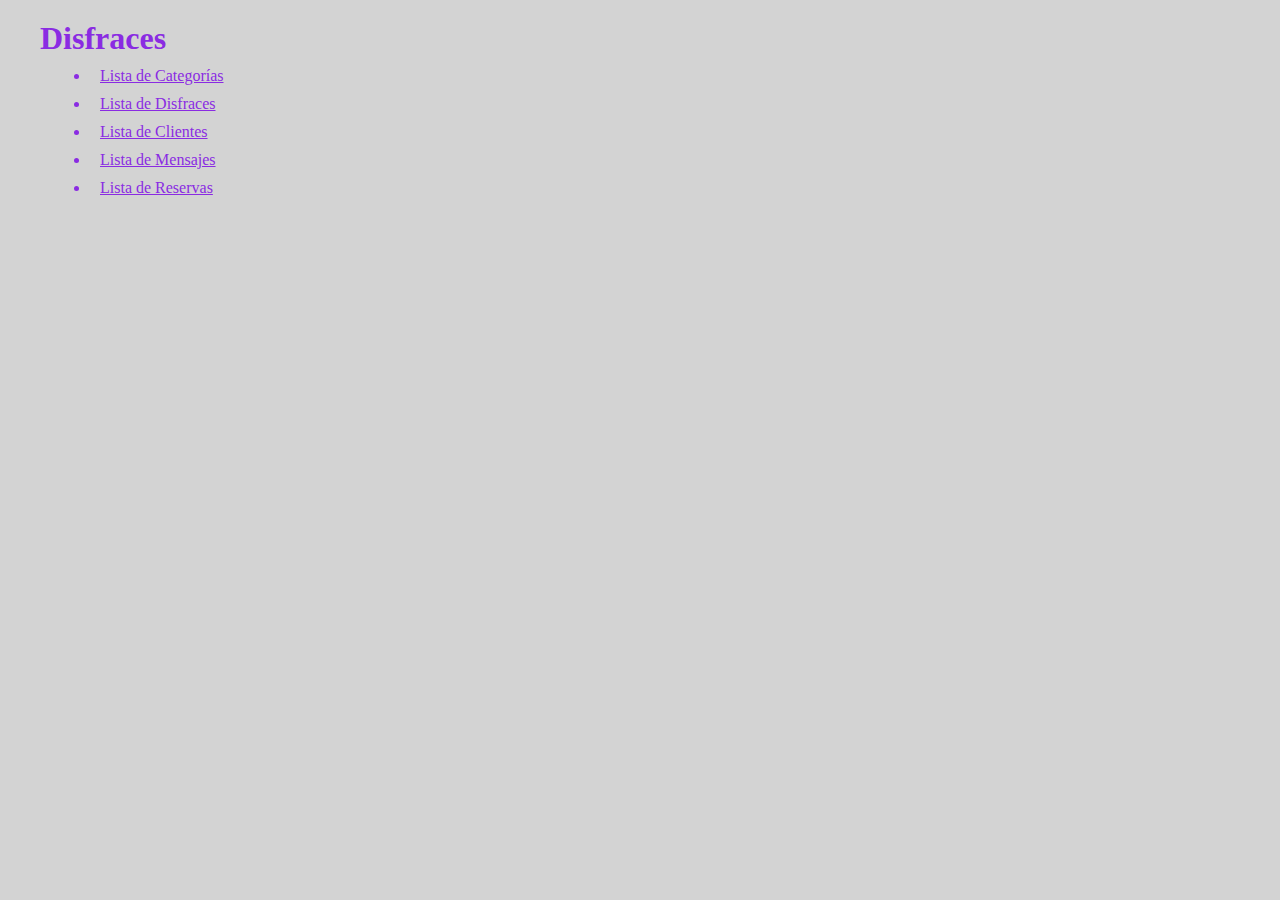
<file: index.html>
<!DOCTYPE html>
<html lang="en">
    <style>
        *{
            margin: 10px;
            background: lightgray;
            color: blueviolet;
         }
           
    </style>
<head>
    <meta charset="UTF-8">
    <meta http-equiv="X-UA-Compatible" content="IE=edge">
    <meta name="viewport" content="width=device-width, initial-scale=1.0">
    <title>Disfraces</title>
    <!-- CSS only -->
    <link href="https://cdn.jsdelivr.net/npm/bootstrap@5.1.1/dist/css/bootstrap.min.css" rel="stylesheet"
        integrity="sha384-F3w7mX95PdgyTmZZMECAngseQB83DfGTowi0iMjiWaeVhAn4FJkqJByhZMI3AhiU" crossorigin="anonymous">
    <!-- JavaScript Bundle with Popper -->
    <script src="https://code.jquery.com/jquery-3.5.1.min.js" integrity="sha256-9/aliU8dGd2tb6OSsuzixeV4y/faTqgFtohetphbbj0=" crossorigin="anonymous"></script>    
</head>
<body>
    <div class="container">
        <h1 class="text-md-center">Disfraces</h1>
        <ul>
            <li><a href="listadocategoria.html">Lista de Categorías</a></li>
            <li><a href="listado.html">Lista de Disfraces</a></li>
            <li><a href="listadoclientes.html">Lista de Clientes</a></li>
            <li><a href="listadomensajes.html">Lista de Mensajes</a></li>
            <li><a href="listadoreservas.html">Lista de Reservas</a></li>
        </ul>
    </div>
</body>
</html>
</file>
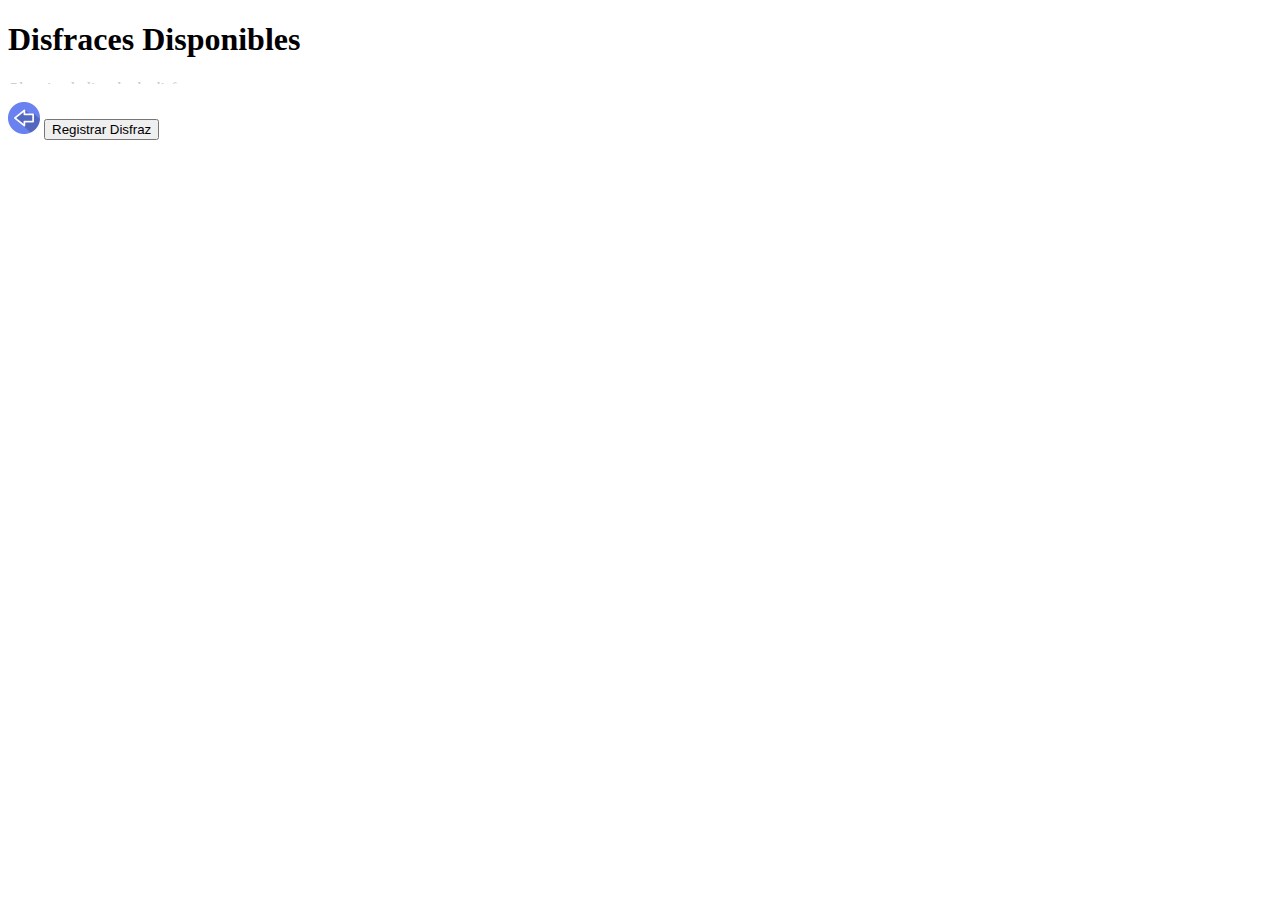
<file: listado.html>
<!DOCTYPE html>
<html lang="en">

<head>
    <meta charset="UTF-8">
    <meta http-equiv="X-UA-Compatible" content="IE=edge">
    <meta name="viewport" content="width=device-width, initial-scale=1.0">
    <title>Disfraz</title>
    <!--
    <script src="js/jquery-3.6.0.min.js"></script>
    -->
    <script src="https://ajax.googleapis.com/ajax/libs/jquery/3.6.0/jquery.min.js"></script>
    <script src="js/listar.js"></script>
    <script src="js/registrar.js"></script>
    <script src="js/editar.js"></script>
    <script src="js/borrar.js"></script>
    <script src="js/funciones.js"></script>
    <script src="js/listas/listas.js"></script>
</head>

<body>
    <div>
        <h1>Disfraces Disponibles</h1>

        <!-- en el elemento identificado con el id 'mensajes' se mostraran los mensajes
             o resultado de ejecutar la peticion
        -->
        <div id="mensajes"></div>
        <br>
        <a href="index.html"><img src="img/back.png" alt="Regresar"></a>
        
        <button id="nuevoRegistro" onclick="activaNuevo();">Registrar Disfraz</button>
        <!--aqui se actualizara el listado -->
        <div id="listado"></div>

        <!-- Seccion para nuevos registros-->
        <div id="nuevo">
            <h3>Registrar Disfraz</h3>
            <input type="text" id="name" placeholder="Nombre" onkeydown="upperCaseF(this)">
            <br><br>
            <input type="text" id="brand" placeholder="Marca" onkeydown="upperCaseF(this)">
            <br><br>
            <input type="number" id="year" placeholder="Año">
            <br><br>
            <select id="category" placeholder="Categoria">
                
            </select>
            <br><br>
            <textarea id="description" placeholder="Descripción" rows="4" cols="50"  onkeydown="upperCaseF(this)"></textarea>
            <br><br>
            <button onclick="registrar();">Guardar</button>
            <button onclick="estadoInicial();">Cancelar</button>
        </div>


        <!-- Seccion para editar registros-->
        <div id="editar">
            <h3>Editar Disfraz</h3>
            <input type="text" id="idEdit" placeholder="name">
            <br><br>
            <input type="text" id="nameEdit" placeholder="name" onkeydown="upperCaseF(this)">
            <br><br>
            <input type="text" id="brandEdit" placeholder="brand" onkeydown="upperCaseF(this)">
            <br><br>
            <input type="number" id="yearEdit" placeholder="year">
            <br><br>
            <p id="categoryEdit"></p>
            <br><br>
            <textarea id="descriptionEdit" placeholder="Descripción" rows="4" cols="50"  onkeydown="upperCaseF(this)"></textarea>
            <br><br>
            <button onclick="actualizar();">Guardar</button>
            <button onclick="estadoInicial();">Cancelar</button>
        </div>
        
        <!-- Seccion para confirmar eliminaciòn de registros-->
        <div id="eliminar">
            <h3 id="titleIdDelete"></h3>
            <input type="number" id="idDelete" placeholder="id">
            <p id="costumeDelete"></p>
            <br>
            <button onclick="borrarRegistro(idDelete.value);">Aceptar</button>
            <button onclick="estadoInicial();">Cancelar</button>
        </div>
    </div>
</body>

</html>
</file>
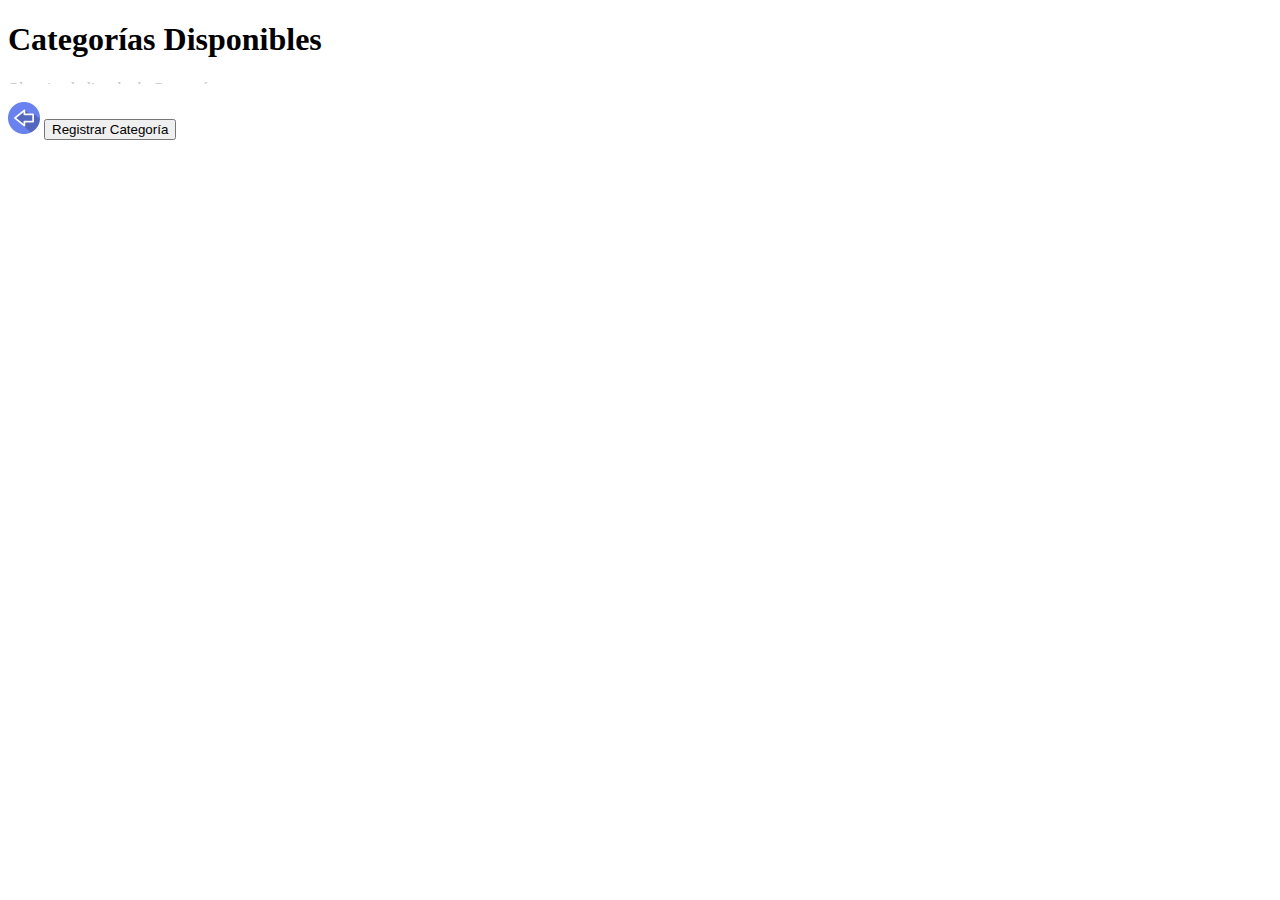
<file: listadocategoria.html>
<!DOCTYPE html>
<html lang="en">

<head>
    <meta charset="UTF-8">
    <meta http-equiv="X-UA-Compatible" content="IE=edge">
    <meta name="viewport" content="width=device-width, initial-scale=1.0">
    <title>Listado de ...</title>
    <!--
    <script src="js/jquery-3.6.0.min.js"></script>
    -->
    <script src="https://ajax.googleapis.com/ajax/libs/jquery/3.6.0/jquery.min.js"></script>
    <script src="js/listarcategorias.js"></script>
    <script src="js/registrarcategoria.js"></script>
    <script src="js/editarcategoria.js"></script>
    <script src="js/borrarcategoria.js"></script>
    <script src="js/funcionescategoria.js"></script>
</head>

<body>
    <div>
        <h1>Categorías Disponibles</h1>

        <!-- en el elemento identificado con el id 'mensajes' se mostraran los mensajes
             o resultado de ejecutar la peticion
        -->
        <div id="mensajes"></div>
        <br>
        <a href="index.html"><img src="img/back.png" alt="Regresar"></a>
        
        <button id="nuevoRegistro" onclick="activaNuevo();">Registrar Categoría</button>
        <!--aqui se actualizara el listado -->
        <div id="listado"></div>

        <!-- Seccion para nuevos registros-->
        <div id="nuevo">
            <h3>Registrar Categoría</h3>
            <input type="text" id="name" placeholder="name" onkeydown="upperCaseF(this)">
            <br> <br>
            <textarea id="description" placeholder="description" rows="4" cols="50" onkeydown="upperCaseF(this)"></textarea>
            <br> <br>
            <button onclick="registrar();">Guardar</button>
            <button onclick="estadoInicial();">Cancelar</button>
        </div>


        <!-- Seccion para editar registros-->
        <div id="editar">
            <h3>Editar Categoría</h3>
            <input type="text" id="idEdit" placeholder="id">
            <input type="text" id="nameEdit" placeholder="name" onkeydown="upperCaseF(this)">
            <br> <br>
            <textarea id="descriptionEdit" placeholder="description" rows="4" cols="50" onkeydown="upperCaseF(this)"></textarea>
            <br> <br>
            <button onclick="actualizar();">Guardar</button>
            <button onclick="estadoInicial();">Cancelar</button>
        </div>

        <!-- Seccion para confirmar eliminaciòn de registros-->
        <div id="eliminar">
            <h3 id="titleIdDelete"></h3>
            <input type="number" id="idDelete" placeholder="id">
            <p id="categoryDelete"></p>
            <br>
            <button onclick="borrarRegistro(idDelete.value);">Aceptar</button>
            <button onclick="estadoInicial();">Cancelar</button>
        </div>
        
    </div>
</body>

</html>
</file>
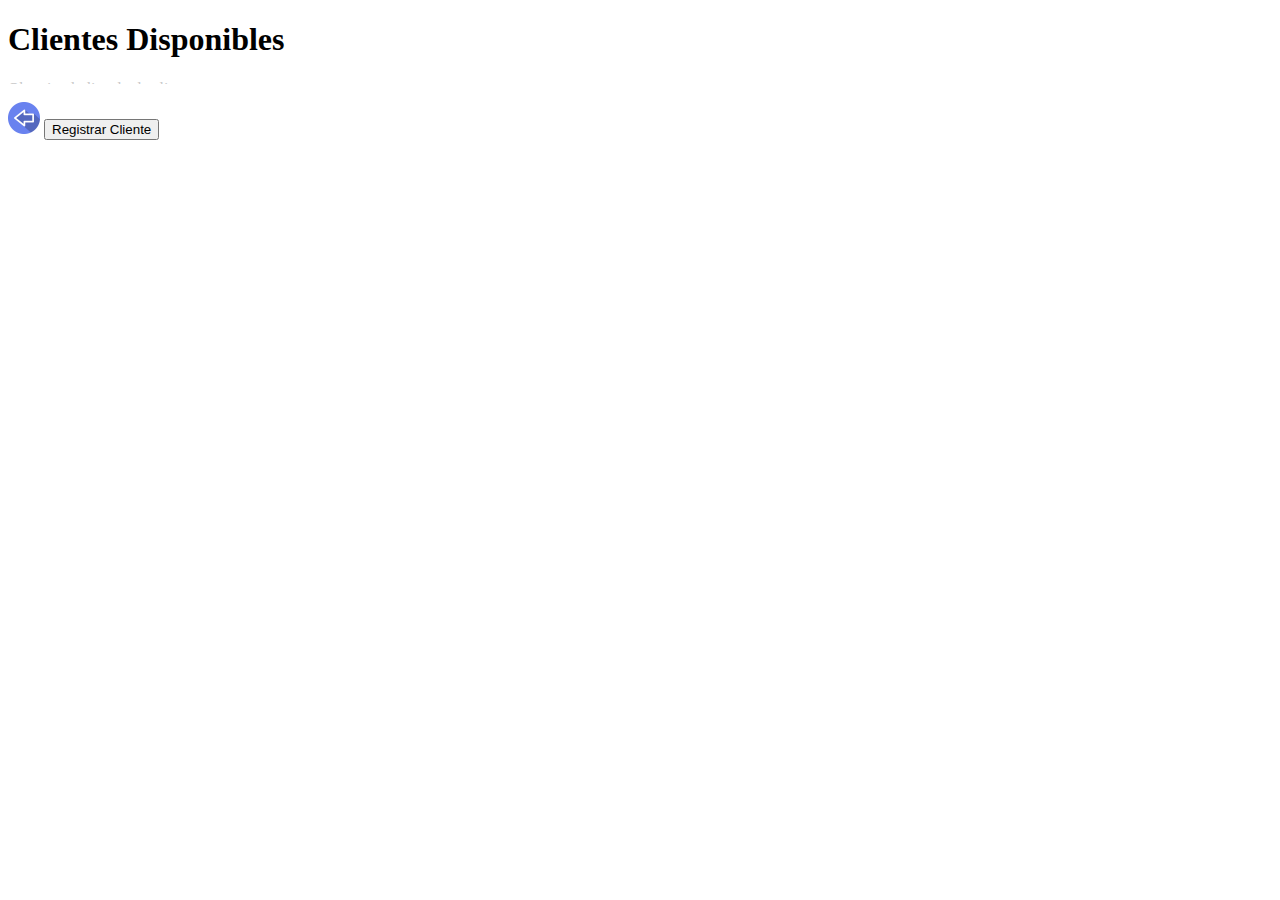
<file: listadoclientes.html>
<!DOCTYPE html>
<html lang="en">

<head>
    <meta charset="UTF-8">
    <meta http-equiv="X-UA-Compatible" content="IE=edge">
    <meta name="viewport" content="width=device-width, initial-scale=1.0">
    <title>Listado de clientes</title>
    <!--
    <script src="js/jquery-3.6.0.min.js"></script>
    -->
    <script src="https://ajax.googleapis.com/ajax/libs/jquery/3.6.0/jquery.min.js"></script>
    <script src="js/listarclientes.js"></script>
    <script src="js/registrarclientes.js"></script>
    <script src="js/editarclientes.js"></script>
    <script src="js/borrarclientes.js"></script>
    <script src="js/funcionescliente.js"></script>  
</head>

<body>
    <div>
        <h1>Clientes Disponibles</h1>

        <!-- en el elemento identificado con el id 'mensajes' se mostraran los mensajes
             o resultado de ejecutar la peticion
        -->
        <div id="mensajes"></div>
        <br>
        <a href="index.html"><img src="img/back.png" alt="Regresar"></a>
        
        <button id="nuevoRegistro" onclick="activaNuevo();">Registrar Cliente</button>
        <!--aqui se actualizara el listado -->
        <div id="listado"></div>

        <!-- Seccion para nuevos registros-->
        <div id="nuevo">
            <h3>Registrar Cliente</h3>
            <input type="text" id="name" placeholder="Nombre" onkeydown="upperCaseF(this)">
            <br><br>
            <input type="email" id="email" placeholder="Correo Electrónico">
            <br><br>
            <input type="password" id="password" placeholder="Contraseña">
            <br><br>
            <input type="number" id="age" placeholder="Edad">
            <br><br>
            <button onclick="registrar();">Guardar</button>
            <button onclick="estadoInicial();">Cancelar</button>
        </div>


        <!-- Seccion para editar registros-->
        <div id="editar">
            <h3>Editar Cliente</h3>
            <input type="text" id="idEdit" placeholder="id">
            <input type="text" id="nameEdit" placeholder="name">
            <br><br>
            <input type="text" id="emailEdit" placeholder="email">
            <br><br>
            <input type="password" id="passwordEdit" placeholder="password">
            <br><br>
            <input type="number" id="ageEdit" placeholder="age">
            <br><br>
            <button onclick="actualizar();">Guardar</button>
            <button onclick="estadoInicial();">Cancelar</button>
        </div>

        <!-- Seccion para confirmar eliminaciòn de registros-->
        <div id="eliminar">
            <h3 id="titleIdDelete"></h3>
            <input type="number" id="idDelete" placeholder="id">
            <p id="clientDelete"></p>
            <br>
            <button onclick="borrarRegistro(idDelete.value);">Aceptar</button>
            <button onclick="estadoInicial();">Cancelar</button>
        </div>
        
    </div>
</body>

</html>
</file>
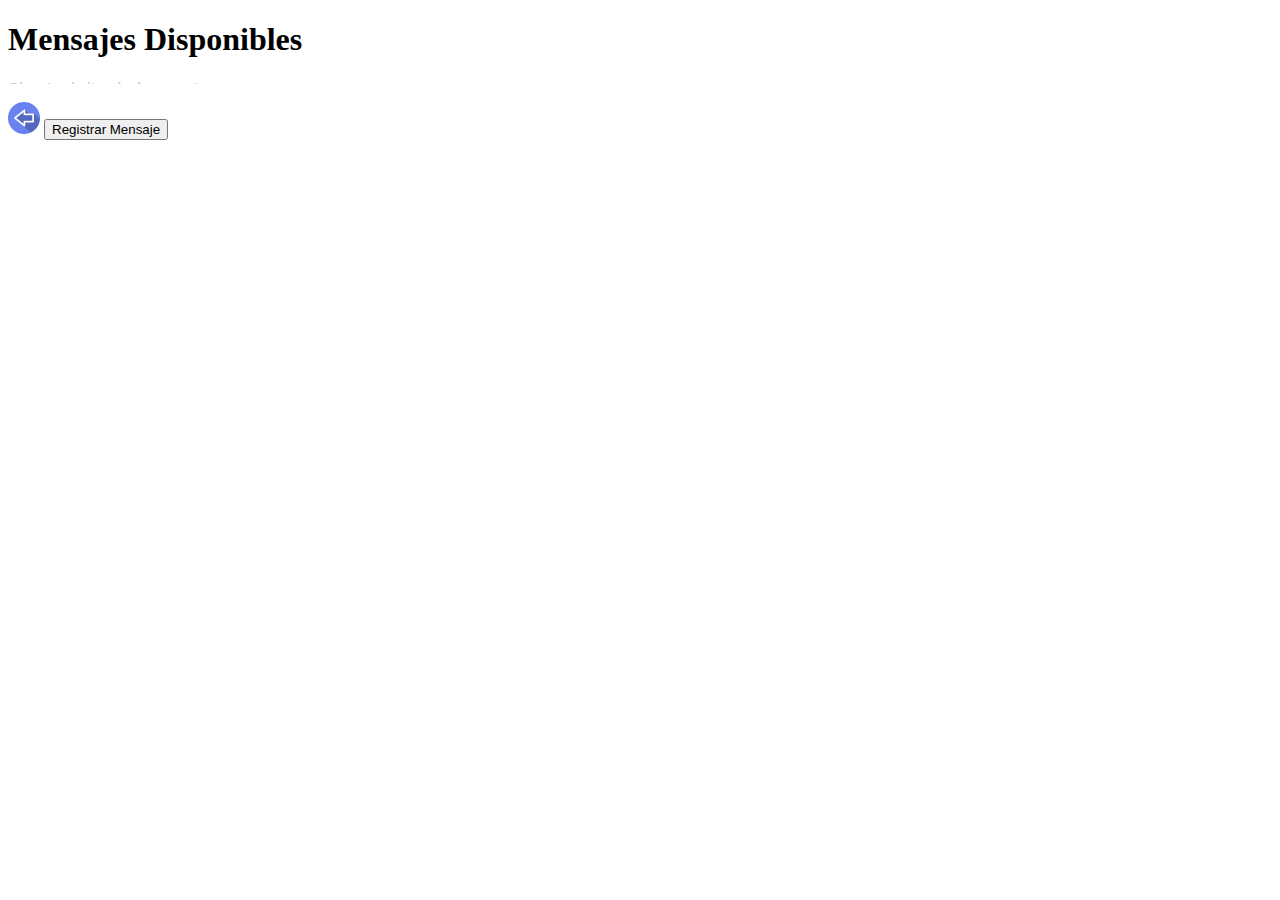
<file: listadomensajes.html>
<!DOCTYPE html>
<html lang="en">

<head>
    <meta charset="UTF-8">
    <meta http-equiv="X-UA-Compatible" content="IE=edge">
    <meta name="viewport" content="width=device-width, initial-scale=1.0">
    <title>Listado de ...</title>
    <!--
    <script src="js/jquery-3.6.0.min.js"></script>
    -->
    <script src="https://ajax.googleapis.com/ajax/libs/jquery/3.6.0/jquery.min.js"></script>
    <script src="js/listarmensajes.js"></script>
    <script src="js/registrarmensajes.js"></script>
    <script src="js/editarmensajes.js"></script>
    <script src="js/borrarmensajes.js"></script>
    <script src="js/funcionesmensajes.js"></script>
</head>

<body>
    <div>
        <h1>Mensajes Disponibles</h1>

        <!-- en el elemento identificado con el id 'mensajes' se mostraran los mensajes
             o resultado de ejecutar la peticion
        -->
        <div id="mensajes"></div>
        <br>
        <a href="index.html"><img src="img/back.png" alt="Regresar"></a>
        
        <button id="nuevoRegistro" onclick="activaNuevo();">Registrar Mensaje</button>
        <!--aqui se actualizara el listado -->
        <div id="listado"></div>

        <!--Sección para eliminar registros-->
        <div id="eliminar">
            <h3 id="titleIdDelete"></h3>
            <input type="number" id="idDelete" placeholder="id">
            <p id="messagetextDelete" placeholder="messagetext"></p>
            <br>
            <button onclick="borrarRegistro(idDelete.value);">Aceptar</button>
            <button onclick="estadoInicial();">Cancelar</button>
        </div>

        <!-- Seccion para nuevos registros-->
        <div id="nuevo">
            <h3>Registrar Mensaje</h3>
            <br><br>
            <select id="client" placeholder="Cliente">
                
            </select>
            <br><br>
            <select id="costume" placeholder="disfraz">
                
            </select>
            <br><br>
            <textarea id="messagetext" placeholder="messagetext" rows="4" cols="50" onkeydown="upperCaseF(this)"></textarea>
            <br>
            <button onclick="registrar();">Guardar</button>
            <button onclick="estadoInicial();">Cancelar</button>
        </div>


        <!-- Seccion para editar registros-->
        <div id="editar">
            <h3>Editar Mensaje</h3>
            <input type="number" id="idEdit" placeholder="id">
            <p id="clientEdit"></p>
            <p id="costumeEdit"></p>
            <textarea id="messagetextEdit" placeholder="messagetext" rows="4" cols="50"></textarea>
            <br>
            <button onclick="actualizar();">Guardar</button>
            <button onclick="estadoInicial();">Cancelar</button>
        </div>
        
    </div>
</body>

</html>
</file>
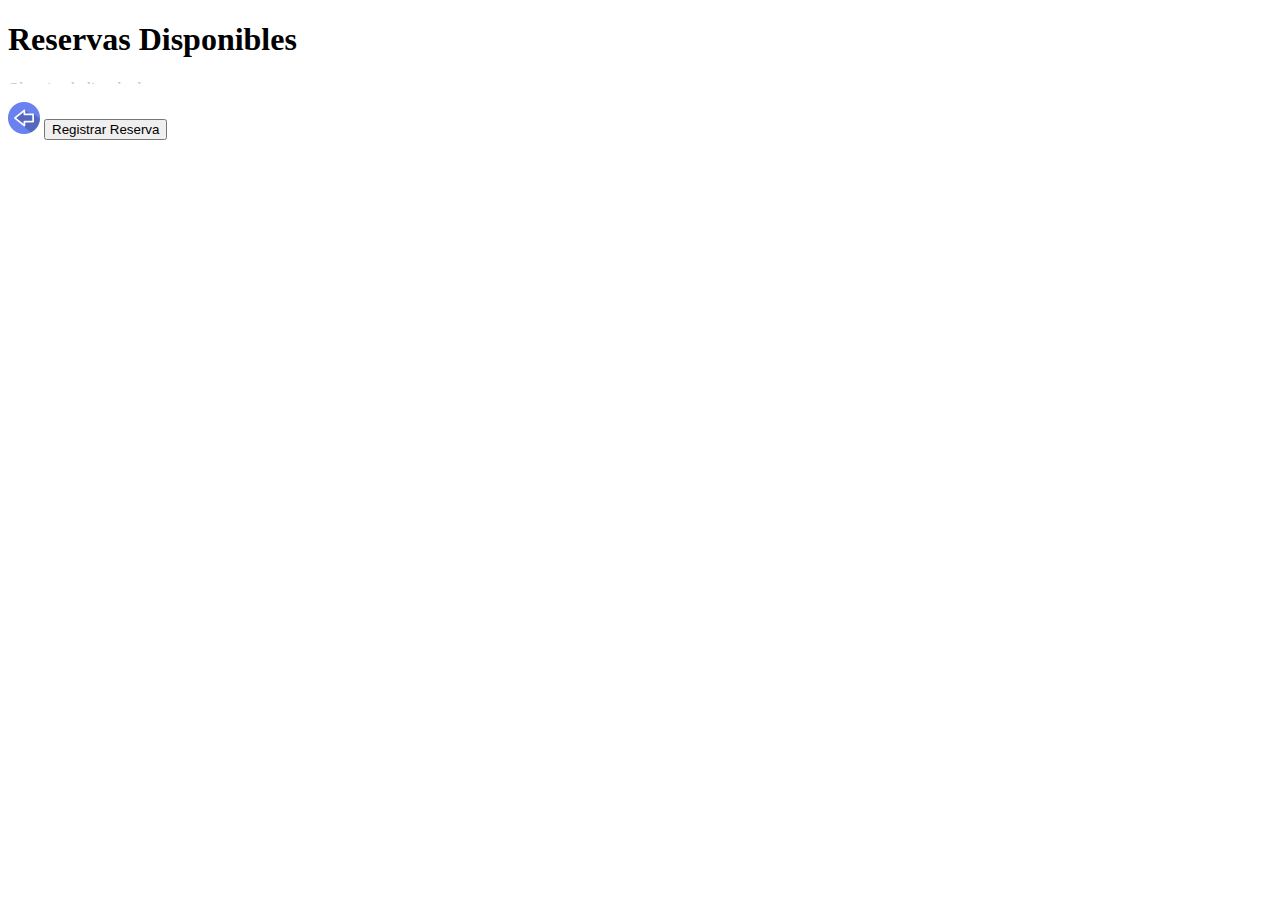
<file: listadoreservas.html>
<!DOCTYPE html>
<html lang="en">

<head>
    <meta charset="UTF-8">
    <meta http-equiv="X-UA-Compatible" content="IE=edge">
    <meta name="viewport" content="width=device-width, initial-scale=1.0">
    <title>Listado de ...</title>
    <!--
    <script src="js/jquery-3.6.0.min.js"></script>
    -->
    <script src="https://ajax.googleapis.com/ajax/libs/jquery/3.6.0/jquery.min.js"></script>
    <script src="js/listas/listas.js"></script>
    <script src="js/listarReservas.js"></script>
    <script src="js/registrarReservas.js"></script>
    <script src="js/borrarReserva.js"></script>
    <script src="js/editareserva.js"></script>
    <script src="js/funcionesReservas.js"></script>
</head>

<body>
    <div>
        <h1>Reservas Disponibles</h1>

        <!-- en el elemento identificado con el id 'Reservas' se mostraran los Reservas
             o resultado de ejecutar la peticion
        -->
        <div id="mensajes"></div>
        <br>
        <a href="index.html"><img src="img/back.png" alt="Regresar"></a>
        
        <button id="nuevoRegistro" onclick="activaNuevo();">Registrar Reserva</button>
        <!--aqui se actualizara el listado -->
        <div id="listado"></div>
        <!-- Seccion para confirmar eliminaciòn de registros-->
        <div id="eliminar">
            <h3 id="titleIdDelete"></h3>
            <input type="number" id="idDelete" placeholder="id">
            <p id="reservationDelete"></p>
            <br>
            <button onclick="borrarRegistro(idDelete.value);">Aceptar</button>
            <button onclick="estadoInicial();">Cancelar</button>
        </div>
        
        <!-- Seccion para nuevos registros-->
        <div id="nuevo">
            <h3>Registrar Reserva</h3>
            <input type="date" data-date-format="YYYY-MM-DD" id="startDate" placeholder="YYYY-MM-DD">
            <br><br>
            <input type="date" data-date-format="YYYY-MM-DD" id="devolutionDate" placeholder="YYYY-MM-DD">
            <br><br>
            <select id="client" placeholder="Cliente">
                
            </select>
            <br><br>
            <select id="costume" placeholder="costume">
                
            </select>
            <br><br>
            <button onclick="registrar();">Guardar</button>
            <button onclick="estadoInicial();">Cancelar</button>
        </div>


        <!-- Seccion para editar registros-->
        <div id="editar">
            <h3>Editar Reserva</h3>
            <input type="number" id="idEdit" placeholder="id">
            <input type="date" data-date-format="YYYY-MM-DD" id="startDateEdit" placeholder="YYYY-MM-DD">
            <br><br>
            <input type="date" data-date-format="YYYY-MM-DD" id="devolutionDateEdit" placeholder="YYYY-MM-DD">
            <p id="clientEdit"></p>
            <p id="costumeEdit"></p>
            <select id="statusEdit" placeholder="status">
                <option value="completed">completed</option>
                <option value="cancelled">cancelled</option>
                <option value="programmed">programmed</option>
                <option value="created">created</option>
            </select>
            <br><br>
            <button onclick="actualizar();">Guardar</button>
            <button onclick="estadoInicial();">Cancelar</button>
        </div>
        
    </div>
</body>

</html>
</file>
